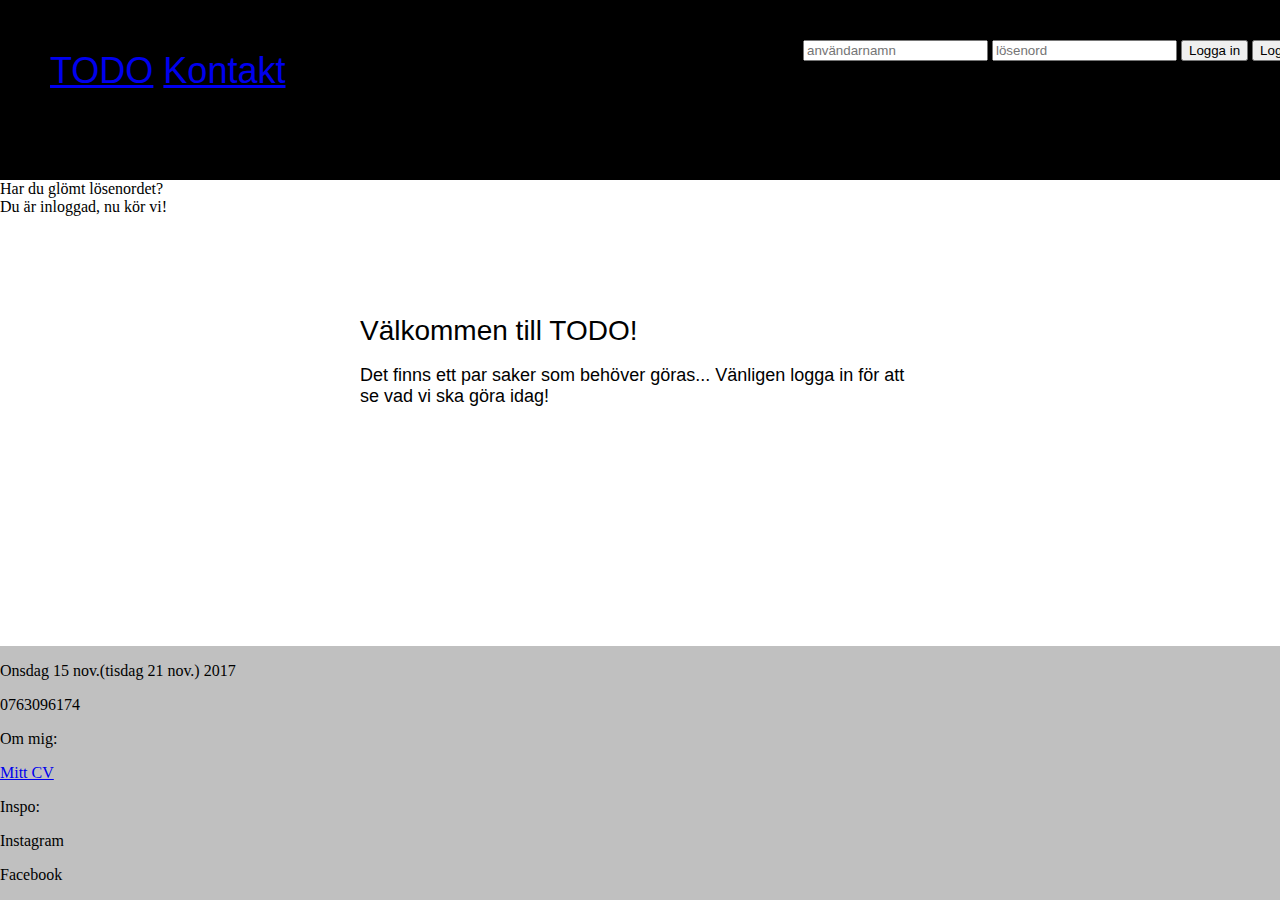
<file: index.html>
<!DOCTYPE HTML>

<html>
  <head>
    <title>ABCDEFGH</title>
    <script src="https://ajax.googleapis.com/ajax/libs/jquery/3.2.1/jquery.min.js"></script>
    <link rel="stylesheet" type="text/css" href="style.css">
    <link rel="stylesheet" href="https://maxcdn.bootstrapcdn.com/bootstrap/4.0.0-beta.2/css/bootstrap.min.css" integrity="sha384-PsH8R72JQ3SOdhVi3uxftmaW6Vc51MKb0q5P2rRUpPvrszuE4W1povHYgTpBfshb" crossorigin="anonymous">
    
    <meta charset="utf-8">
  </head>
  <body>
     <header>  <div class="nav1"><nav><a href="index.html" class="text-white">TODO</a>  <a href="kontakt.html" class="text-white">Kontakt</a></nav></div> 
      <form id="nav2" class="form-inline my-2 my-lg-0">
                <input class="form-control mr-sm-2" type="user" placeholder="användarnamn" aria-label="user">
                <input class="form-control mr-sm-2" type="password" placeholder="lösenord" aria-label="password">
                <button id="login" class="btn btn-outline-success my-2 my-sm-0" type="submit">Logga in</button>
                <button id="logout" class="btn btn-outline-success my-2 my-sm-0" type="submit">Logga ut</button>
              </form>
            
          </nav>
        </header>

<div id="main">
Välkommen till TODO!
<p class="div1">Det finns ett par saker som behöver göras...
Vänligen logga in för att se vad vi ska göra idag!</p>

</div>
        
       <div id="div2"> Har du glömt lösenordet? </div> 
        <div id="div3"> Du är inloggad, nu kör vi!</div>
        
        <footer class="container">
                <div class="row">
              
                      <div class="col">
                          
                        
                          <p>Onsdag 15 nov.(tisdag 21 nov.) 2017
                          <p>0763096174</p>
                        </div>
                        <div class="col">
                          Om mig:
                          <p><a href="http://www.andreedstrom.wieg17.se/CV/">Mitt CV</a></p>
                        </div>
                        <div class="col">
                            Inspo:
                          </p>Instagram
                          <p>Facebook</p>
                        </div>
                        
                </div>
        </footer>
                      
                      
                            

  </body>
</html>
</file>
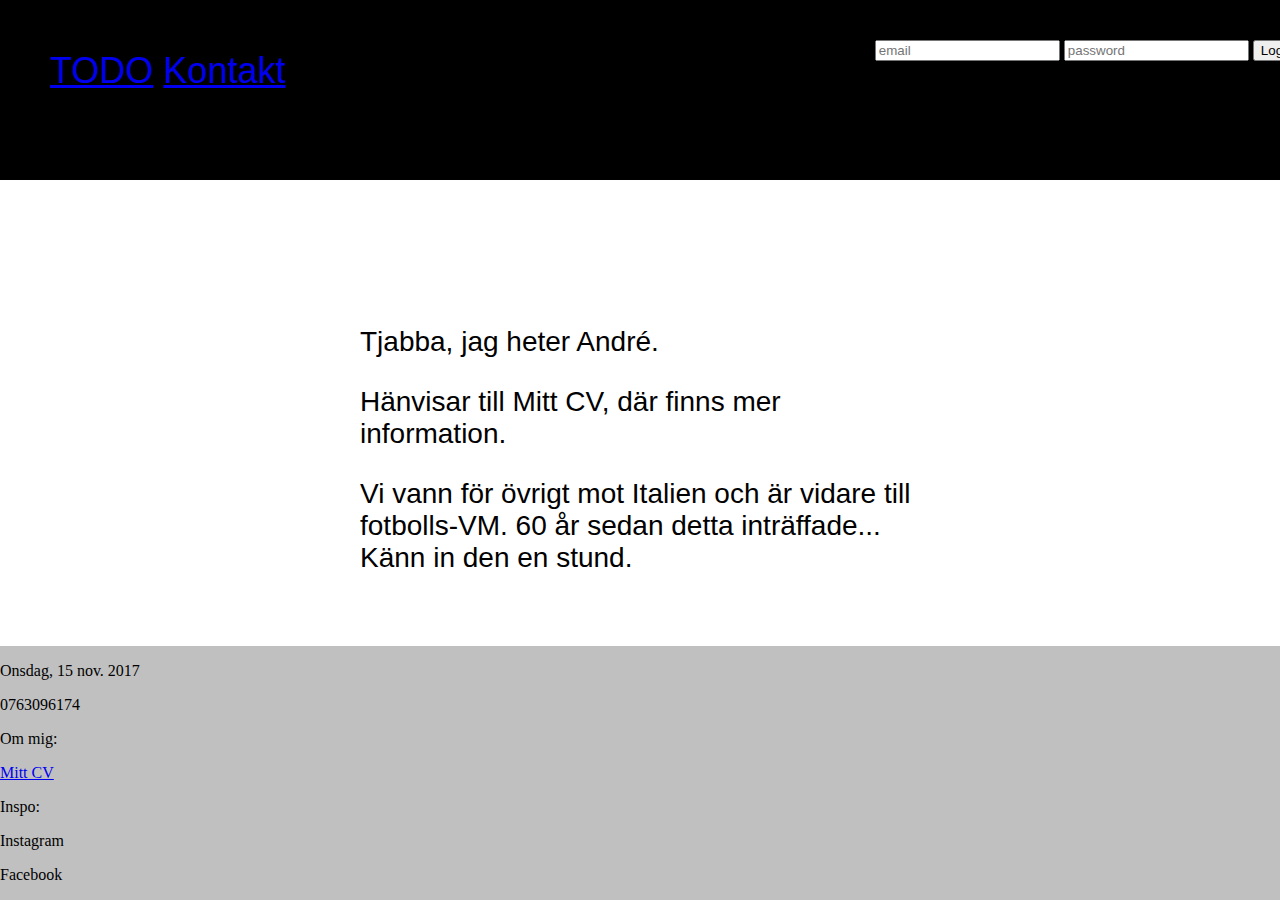
<file: kontakt.html>
<!DOCTYPE HTML>

<html>
  <head>
    <title>ABCDEFGH</title>
    <script src="https://ajax.googleapis.com/ajax/libs/jquery/3.2.1/jquery.min.js"></script>
    <link rel="stylesheet" type="text/css" href="style.css">
    <link rel="stylesheet" href="https://maxcdn.bootstrapcdn.com/bootstrap/4.0.0-beta.2/css/bootstrap.min.css" integrity="sha384-PsH8R72JQ3SOdhVi3uxftmaW6Vc51MKb0q5P2rRUpPvrszuE4W1povHYgTpBfshb" crossorigin="anonymous">
    
    <meta charset="utf-8">
  </head>
  <body>
     <header>  <div class="nav1"><nav><a href="index.html" class="text-white">TODO</a>  <a href="kontakt.html" class="text-white">Kontakt</a></nav></div> <form id="nav2" class="form-inline my-2 my-lg-0">
                <input class="form-control mr-sm-2" type="email" placeholder="email" aria-label="email">
                <input class="form-control mr-sm-2" type="password" placeholder="password" aria-label="password">
                <button class="btn btn-outline-success my-2 my-sm-0" type="submit">Logga in</button>
              </form>
            
          </nav>
        </header>

<div id="main">

<p class="p"> Tjabba, jag heter André. 
    <p class="p">Hänvisar till Mitt CV, där finns mer information. 
<p class="p">Vi vann för övrigt mot Italien och är vidare till fotbolls-VM. 60 år sedan detta inträffade... Känn in den en stund.</p>

</div>
        
        
        
        
        <footer class="container">
                <div class="row">
              
                      <div class="col">
                          
                        
                          <p>Onsdag, 15 nov. 2017
                          <p>0763096174</p>
                        </div>
                        <div class="col">
                          Om mig:
                          <p><a href="http://www.andreedstrom.wieg17.se/CV/">Mitt CV</a></p>
                        </div>
                        <div class="col">
                            Inspo:
                          </p>Instagram
                          <p>Facebook</p>
                        </div>
                        
                </div>
        </footer>
                      
                      
                            

  </body>
</html>
</file>
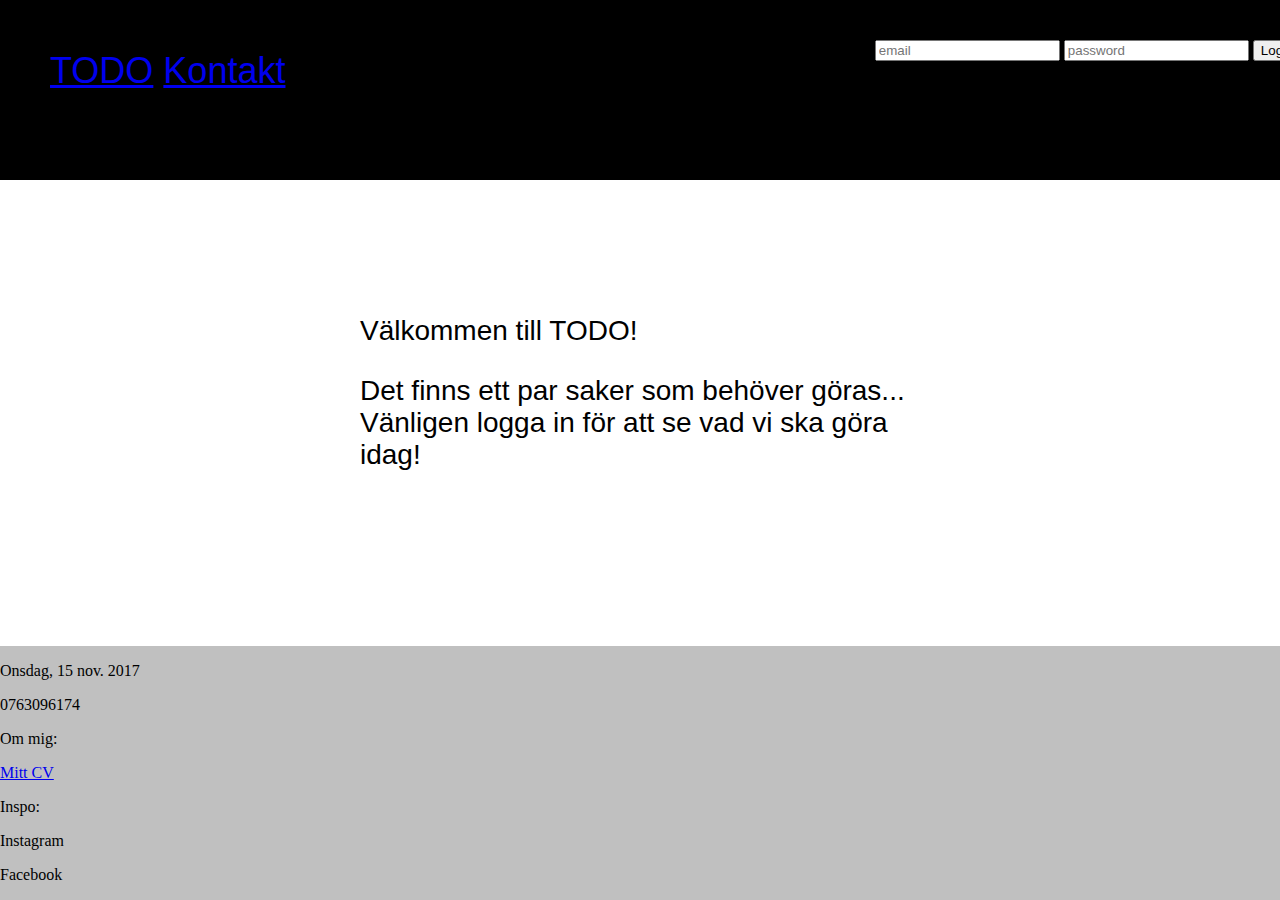
<file: todo.html>
<!DOCTYPE HTML>

<html>
  <head>
    <title>ABCDEFGH</title>
    <script src="https://ajax.googleapis.com/ajax/libs/jquery/3.2.1/jquery.min.js"></script>
    <link rel="stylesheet" type="text/css" href="style.css">
    <link rel="stylesheet" href="https://maxcdn.bootstrapcdn.com/bootstrap/4.0.0-beta.2/css/bootstrap.min.css" integrity="sha384-PsH8R72JQ3SOdhVi3uxftmaW6Vc51MKb0q5P2rRUpPvrszuE4W1povHYgTpBfshb" crossorigin="anonymous">
    
    <meta charset="utf-8">
  </head>
  <body>
     <header>  <div class="nav1"><nav><a href="index.html" class="text-white">TODO</a>  <a href="kontakt.html" class="text-white">Kontakt</a></nav></div> <form id="nav2" class="form-inline my-2 my-lg-0">
                <input class="form-control mr-sm-2" type="email" placeholder="email" aria-label="email">
                <input class="form-control mr-sm-2" type="password" placeholder="password" aria-label="password">
                <button class="btn btn-outline-success my-2 my-sm-0" type="submit">Logga in</button>
              </form>
            
          </nav>
        </header>

<div id="main">
Välkommen till TODO!
<p class="p">Det finns ett par saker som behöver göras...
Vänligen logga in för att se vad vi ska göra idag!</p>

</div>
        
        
        
        
        <footer class="container">
                <div class="row">
              
                      <div class="col">
                          
                        
                          <p>Onsdag, 15 nov. 2017
                          <p>0763096174</p>
                        </div>
                        <div class="col">
                          Om mig:
                          <p><a href="http://www.andreedstrom.wieg17.se/CV/">Mitt CV</a></p>
                        </div>
                        <div class="col">
                            Inspo:
                          </p>Instagram
                          <p>Facebook</p>
                        </div>
                        
                </div>
        </footer>
                      
                      
                            

  </body>
</html>
</file>
<file: style.css>
body {
    width: 100%;
    margin: 0px;
    
}

header {
    height: 100px;
    min-height: 50px;
    width: 100%;
    padding: 40px;
    background-color: rgb(0, 0, 0);

}

.nav1 {
    float: left;
    font-family: "Arial Black", Gadget, sans-serif;
    color: white;
    font-size: 36px;
    text-decoration: none;
    padding: 10px;
}

#nav2 {
    float: right;

}


#main {
    min-height: 30%;
    font-family: "Arial Black", Gadget, sans-serif;
    width: 20em;
    font-size: 28px;
    color: black;
    padding: 1em;
    position: absolute;
    top: 50%;
    left: 50%;
    margin-right: -50%;
    transform: translate(-50%, -50%) 
   
}

.div1 {
    font-size: 18px;
}

footer {
    font-family: "Times New Roman", Times, serif;
    background-color: silver;
    color: black;
    position: fixed;
    bottom: 0; right: 0; left: 0;
    width: 100%;
}
</file>
